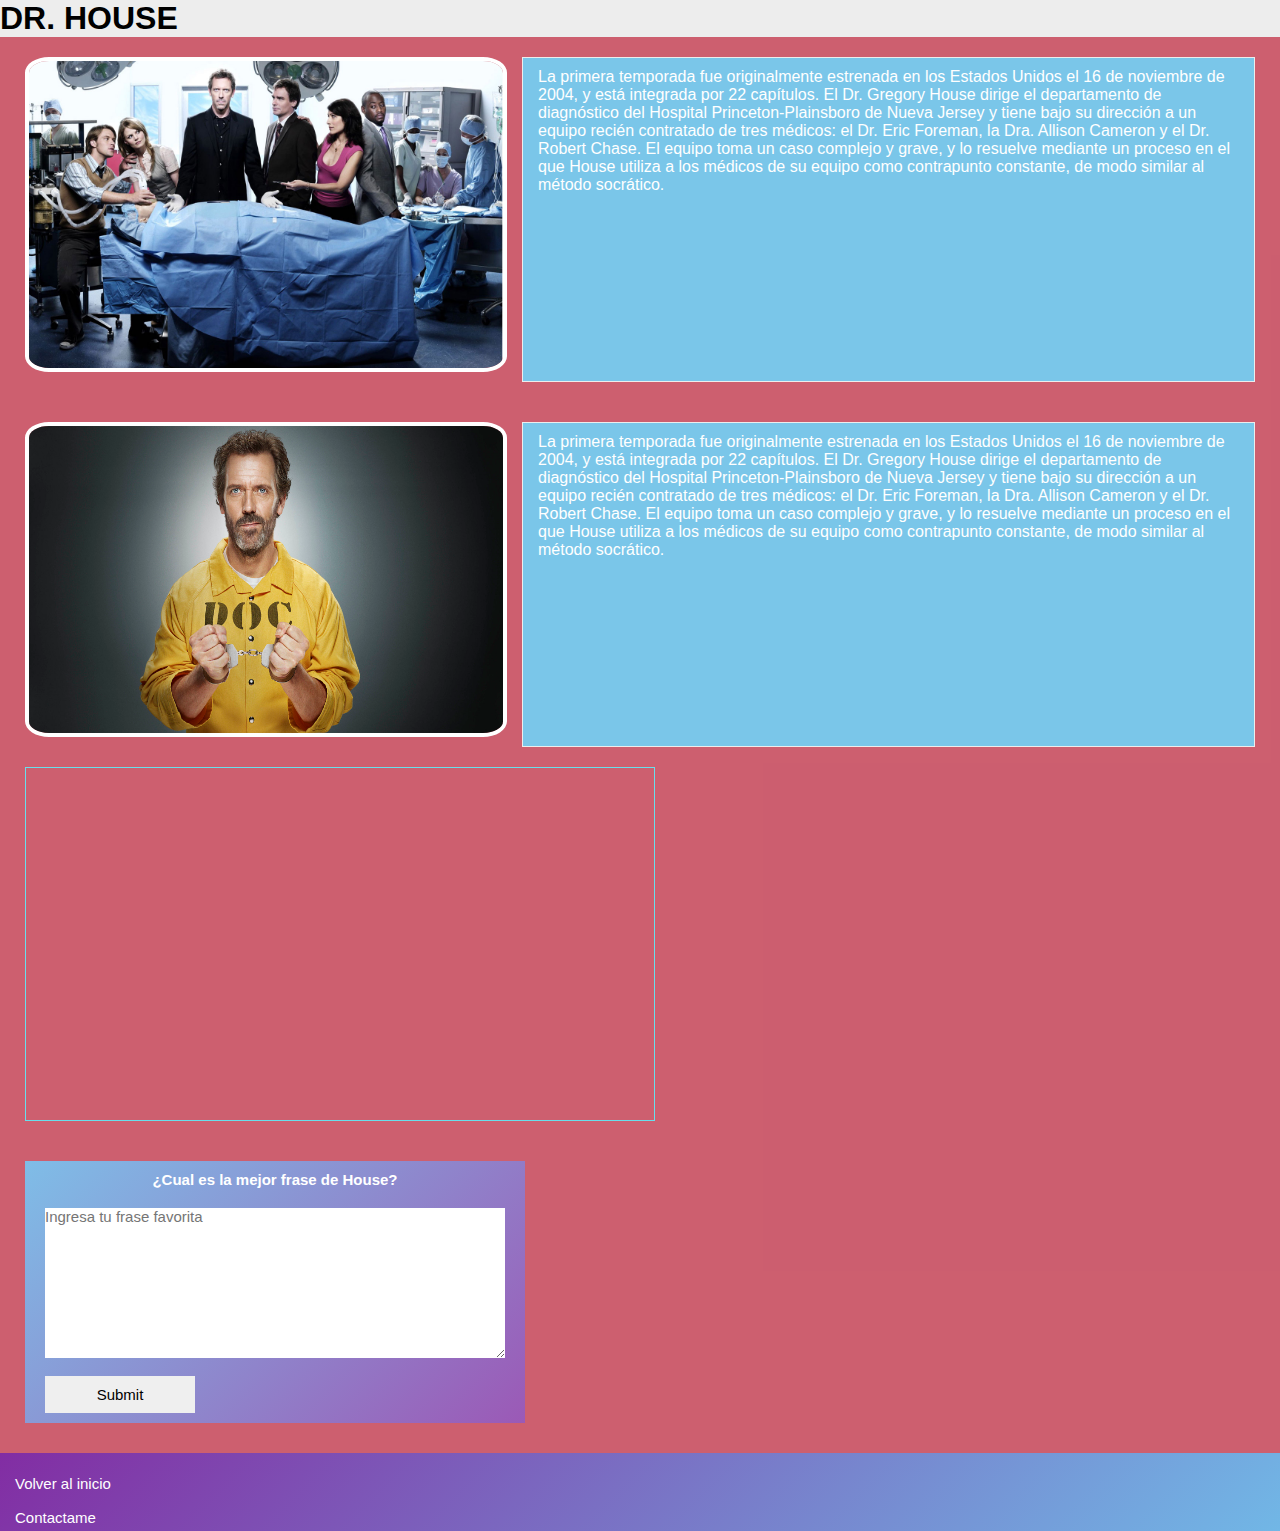
<file: index.html>
<!DOCTYPE html>
<html lang="en">
<head>
    <meta charset="UTF-8">
    <meta http-equiv="X-UA-Compatible" content="IE=edge">
    <meta name="viewport" content="width=device-width, initial-scale=1.0">
    <link rel="stylesheet" href="index.css">
    <title>FandomHouse</title>
</head>
<body>
  <header>
    <h1 id="titulo">DR. HOUSE</h1> 
   
    
  </header>
  <main>
    <section class= "home">
        <div class="te1">
        <img src="imagenes/House2%20(2).jpg">
          <p>
            La primera temporada fue originalmente estrenada en los Estados Unidos el 16 de noviembre de 2004, y está integrada por 22 capítulos.
            El Dr. Gregory House dirige el departamento de diagnóstico del Hospital Princeton-Plainsboro de Nueva Jersey y tiene bajo su dirección a un equipo recién contratado de tres médicos: el Dr. Eric Foreman, la Dra. Allison Cameron y el Dr. Robert Chase. El equipo toma un caso complejo y grave, y lo resuelve mediante un proceso en el que House utiliza a los médicos de su equipo como contrapunto constante, de modo similar al método socrático.
          </p>
       </div>
       
         <div class="te2">
            <img src="imagenes/Final.jpg">
        <p>
         La primera temporada fue originalmente estrenada en los Estados Unidos el 16 de noviembre de 2004, y está integrada por 22 capítulos.
         El Dr. Gregory House dirige el departamento de diagnóstico del Hospital Princeton-Plainsboro de Nueva Jersey y tiene bajo su dirección a un equipo recién contratado de tres médicos: el Dr. Eric Foreman, la Dra. Allison Cameron y el Dr. Robert Chase. El equipo toma un caso complejo y grave, y lo resuelve mediante un proceso en el que House utiliza a los médicos de su equipo como contrapunto constante, de modo similar al método socrático.
       </p>
      
       </div>
       <div class="embed-container">
        <iframe style="border:0.5px solid rgb(104, 223, 236) " src="https://www.youtube.com/embed/wrsnFU0WfcQ" title="YouTube video player" frameborder="0" allow="accelerometer; autoplay; clipboard-write; encrypted-media; gyroscope; picture-in-picture" allowfullscreen></iframe>
    </div>
    <div class="formulario-container">
      <form action="Formulario" method="post">
    
       <h5>¿Cual es la mejor frase de House?</h5>
    
       <textarea name="Comentarios"  placeholder="Ingresa tu frase favorita"></textarea>
          <br>  
          <input type="submit" id="boton"/>
      </form>
    </div>
    <!-- <div class="tabla-container">
    <h4>Elenco Principal</h4><br>
      <style>
          table, th, td {
            border: 1px  rgb(61, 187, 182);
            text-align: left;
          } 
          
      </style>
  <table style= "width: 600px;">
    <thead>
      <tr>
        <th>Actores</th>
        <th>Personajes</th>
        <th>Capitulos</th>
        <th>Año</th>
      </tr>
    </thead>
    <tbody>
      <tr>
        <td> <a target="_blank" href="https://www.imdb.com/name/nm0491402/?ref_=tt_ov_st">Hugh Laurie</a> </td>
        <td>Dr. Gregory House</td>
        <td>176 Episodios</td>
        <td>2004-2012</td>
      </tr>
      <tr>
        <td><a target="_blank" href="https://www.imdb.com/name/nm0004898/?ref_=ttfc_fc_cl_t2">Omar Epps</a></td>
        <td>Dr. Eric Foreman</td>
        <td>174 Episodios</td>
        <td>2004-2012</td>
      </tr>
      <tr>
        <td> <a target="_blank" href="https://www.imdb.com/name/nm0000494/?ref_=ttfc_fc_cl_t3">Robert Sean Leonard</a> </td>
        <td>Dr. James Wilson</td>
        <td>176 Episodios</td>
        <td>2004-2012</td>
      </tr>
      <tr>
        <td><a target="_blank" href="https://www.imdb.com/title/tt0412142/">Jesse Spencer</a></td>
        <td>Dr. Robert Chase"</td>
        <td>171 Episodios</td>
        <td>2004-2012</td>
      </tr>  
      <tr>
        <td><a target="_blank" href="https://www.imdb.com/title/tt0412142/">Lisa Edelstein</a></td>
        <td>Dra. Lisa Cuddy"</td>
        <td>130 Episodios</td>
        <td>2004-2012</td>
      </tr>  
      <tr>
        <td><a target="_blank" href="https://www.imdb.com/title/tt0412142/">Jennifer Morrison</a></td>
        <td>Dra. Alison Cameron"</td>
        <td>130 Episodios</td>
        <td>2004-2012</td>
      </tr>  
    </tbody>
      </table>
    </div> -->
    
    </section>

  
    <footer>
      
        <br>
        <a href="#titulo">Volver al inicio</a><br><br>
        <a href="mailto:juankalamakinaägmail.com">Contactame</a><br>
        </footer>
      </main>
</body>
</html>
</file>
<file: index.css>
*{ 
    font-family: "Century Gothic", CenturyGothic, "AppleGothic", sans-serif;
    margin: 0;
    padding: 0;
    box-sizing: border-box;
    }
    body{
      background-color: #ededed;
    }
    .home{
      display: flex;
      flex-wrap: wrap;
      padding-left: 25px;
      padding-right: 25px;
      flex-direction: column;
      
    
    }
   div, div p {
     display: flex;
     flex-wrap: wrap;
     flex-direction: column;
     padding-top: 20px;
     padding-bottom: 20px;
   }
   div p {
     
     padding-top: 10px;
     padding-bottom: 10px;
     border: 1px solid #ededed;
     padding-right: 15px;
     padding-left: 15px;
   }
   .tabla-container {
     display: flex;
     flex-direction: column;
     position: relative;
   }
    
   div img {
      margin-bottom:10px;
      max-width:400px;
      height:300px;
      
      border-radius: 5%;
      border: 4.5px solid #fff;
     
    }
    
    section {
        display:flex;
        color: #fff;
        background-color:  rgb(185, 12, 38, 0.634) ;
        padding-bottom: 10px;
        
    }
    
    .embed-container {
      position: relative;
      padding-top: 20px;
      max-width:630px;
      height:354px;
      overflow: hidden;
    }
    .embed-container iframe {
      position: absolute;
      top: 0;
      left: 0;
      width:100%;
      height: 100%;
         
    }
    /* .embed-container {
    
    position: relative;
    padding-top: 30px;
    height: 0;
    padding-bottom:56.25%;
    overflow: hidden;   
      
  }
  .embed-container iframe {
    
    position: absolute;
    top: 0;
    left: 0;
    width:100%;
    height: 100%;
       
  } */
  .formular-container  {
   
  }
  a {
    text-decoration: none;
  }

table{

font-family: 'Franklin Gothic Medium', 'Arial Narrow', Arial, sans-serif;
background-color: aquamarine;
color: rgb(26, 51, 97);
position: relative;
padding-left: 15px;

}
table a:hover{
    color:crimson;
}

form {
  display: flex;
  
  flex-direction: column;
  padding:10px 20px;
  box-sizing: border-box;
  margin-top: 20px;
  border:radius 15px;
  width: 500px;
  background:  linear-gradient(135deg,#7fbde7, #9b59b6 ) ;

}
h5 {
  text-align: center;
  margin: 0;
  font-size: 15px;
  margin-bottom: 20px;
}
input, textarea {
  width: 100%;
  margin-bottom: 20px;
  margin: 0;
  box-sizing: border-box;
  font-size: 15px;
  border:none;
}
textarea {
  min-height: 150px;
  max-height: 250px;
  max-width: 600px;
}
#boton {
  width: 150px;
  padding: 10px;
  
}

#boton:hover {
 cursor: pointer;
 color: crimson;
}
  footer{
    background:  linear-gradient(135deg, #822da3 ,#71b7e6) ;
    font-size: 15px;
    text-align: left;
    bottom: 0px;
    width: 100%; 
    padding:5px 15px;
    }

    footer a {
    
      transition: color 0.3s ease;
      color: white;
      text-align: left;
  }
  footer a:hover {
      color:crimson;
  }
    @media (max-width:510px) {
      form {
        width: 100%;
      }
     .embed-container {
    padding-top: 30px;
    height: 0;
    padding-bottom:56.25%;
    }
    div img { 
      max-height:200px;
      max-width: 300px;
      min-width: 200px;

    }
    }
    @media (min-width:768px) {
      section img { 
        max-width:482px;
        height:315px;
     }

     div, div p {
     flex-wrap: nowrap;
     flex-direction: row;
    }
    div  p {
      margin-left: 15px;
      background-color:#7ac6e9;
     }
      }
</file>
